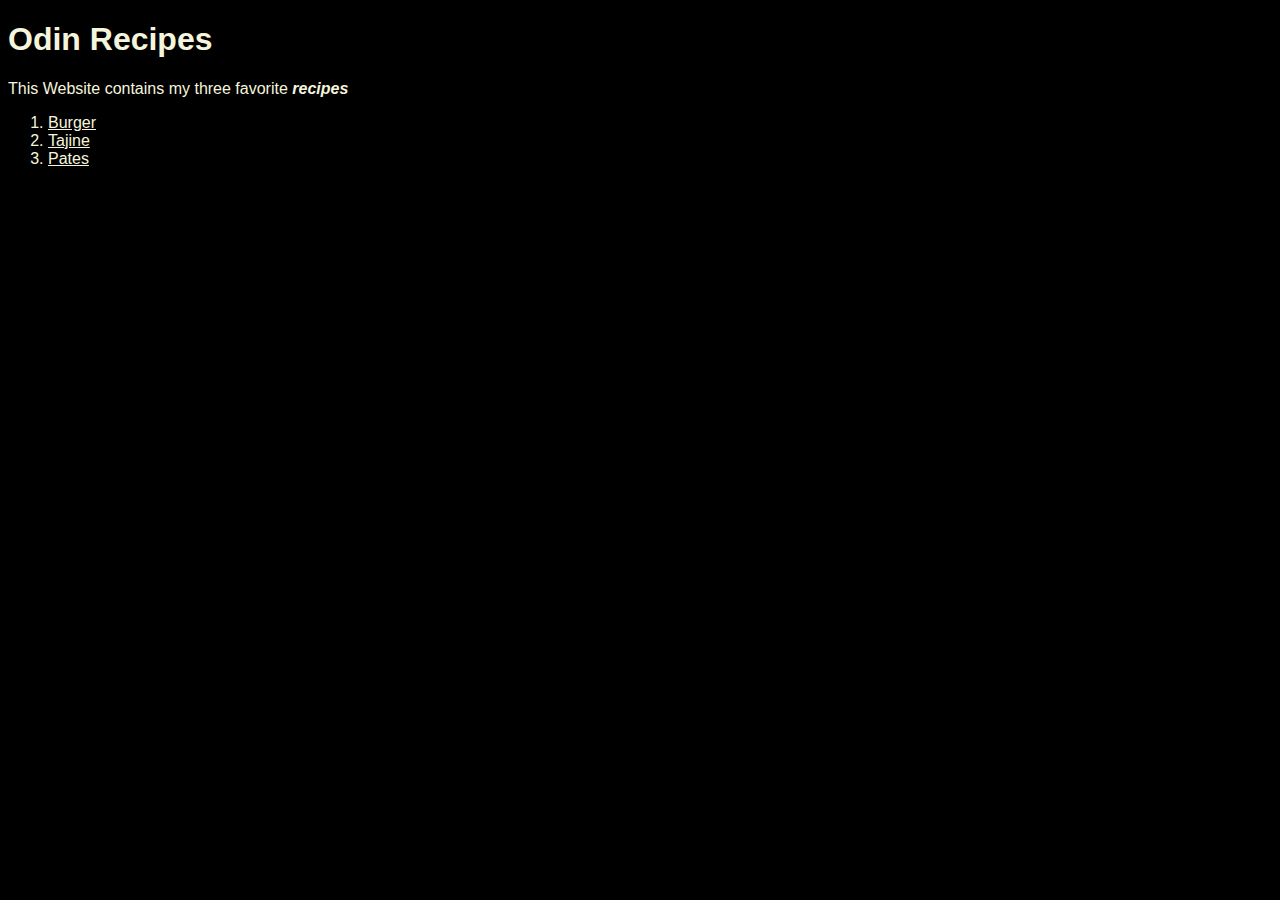
<file: index.html>
<!DOCTYPE html>

<html lang="en">
    <head>
        <meta charset="UTF-8">
        <meta name="viewport" content="width=device-width, initial-scale=1.0">
        <title>Odin Recipes</title>
        <link rel="stylesheet" href="style.css">
    </head>
    <body>
        <h1>Odin Recipes</h1>
        <p>This Website contains my three favorite <strong><em>recipes</em></strong></p>
        <ol>
            <li><a href="./recipes/burger.html">Burger</a></li>
            <li><a href="./recipes/tajine.html">Tajine</a></li>
            <li><a href="./recipes/pate.html">Pates</a></li>
        </ol>
    </body>
</html>
</file>
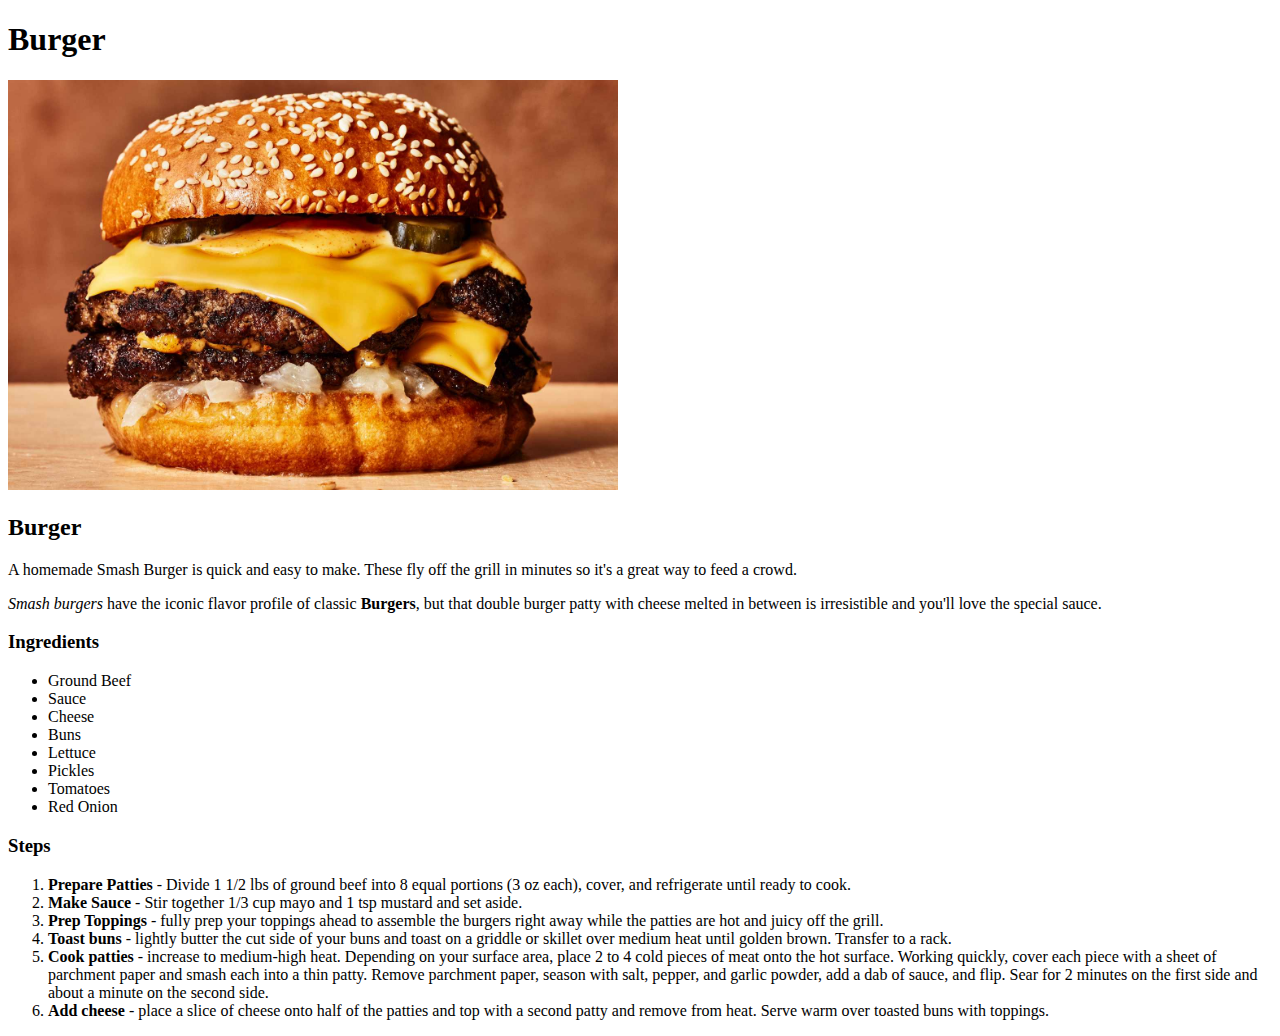
<file: recipes/burger.html>
<!DOCTYPE html>
<html lang="en">
<head>
    <meta charset="UTF-8">
    <meta name="viewport" content="width=device-width, initial-scale=1.0">
    <title>Burger</title>
</head>
<body>
    <h1>Burger</h1>
    <img src="../img/burger.jpeg" alt="Burger" width="610" height="410">
    <h2>Burger</h2>
    <p>A homemade Smash Burger is quick and easy to make. These fly off the grill in minutes so it's a great way to feed a crowd.</p>
    <p><em>Smash burgers</em> have the iconic flavor profile of classic <strong>Burgers</strong>, but that double burger patty with cheese melted in between is irresistible and you'll love the special sauce.</p>
    <h3>Ingredients</h3>
    <ul>
        <li>Ground Beef</li>
        <li>Sauce</li>
        <li>Cheese</li>
        <li>Buns</li>
        <li>Lettuce</li>
        <li>Pickles</li>
        <li>Tomatoes</li>
        <li>Red Onion</li>
    </ul>
    <h3>Steps</h3>
    <ol>
        <li><strong>Prepare Patties</strong> - Divide 1 1/2 lbs of ground beef into 8 equal portions (3 oz each), cover, and refrigerate until ready to cook.</li>
        <li><strong>Make Sauce</strong> - Stir together 1/3 cup mayo and 1 tsp mustard and set aside.</li>
        <li><strong>Prep Toppings</strong> - fully prep your toppings ahead to assemble the burgers right away while the patties are hot and juicy off the grill.</li>
        <li><strong>Toast buns</strong> - lightly butter the cut side of your buns and toast on a griddle or skillet over medium heat until golden brown. Transfer to a rack.</li>
        <li><strong>Cook patties</strong> - increase to medium-high heat. Depending on your surface area, place 2 to 4 cold pieces of meat onto the hot surface. Working quickly, cover each piece with a sheet of parchment paper and smash each into a thin patty. Remove parchment paper, season with salt, pepper, and garlic powder, add a dab of sauce, and flip. Sear for 2 minutes on the first side and about a minute on the second side.</li>
        <li><strong>Add cheese</strong> - place a slice of cheese onto half of the patties and top with a second patty and remove from heat. Serve warm over toasted buns with toppings.</li>
    </ol>
</body>
</html>
</file>
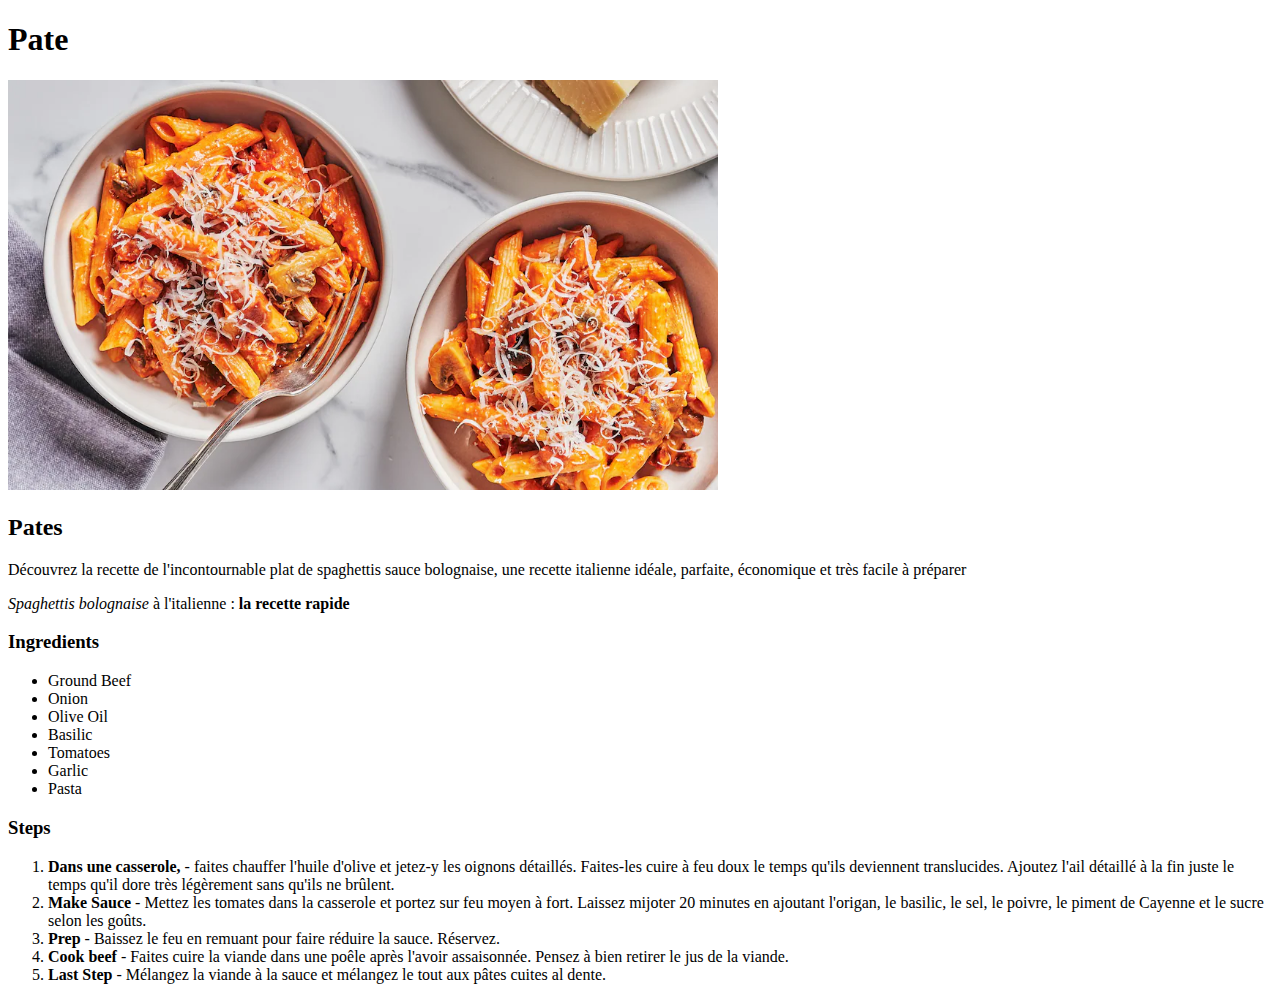
<file: recipes/pate.html>
<!DOCTYPE html>
<html lang="en">
<head>
    <meta charset="UTF-8">
    <meta name="viewport" content="width=device-width, initial-scale=1.0">
    <title>Pate</title>
</head>
<body>
    <h1>Pate</h1>
    <img src="../img/pates.webp" alt="pates" width="710" height="410">
    <h2>Pates</h2>
    <p>Découvrez la recette de l'incontournable plat de spaghettis sauce bolognaise, une recette italienne idéale, parfaite, économique et très facile à préparer</p>
    <p><em>Spaghettis bolognaise</em> à l'italienne : <strong>la recette rapide</strong></p>
    <h3>Ingredients</h3>
    <ul>
        <li>Ground Beef</li>
        <li>Onion</li>
        <li>Olive Oil</li>
        <li>Basilic</li>
        <li>Tomatoes</li>
        <li>Garlic</li>
        <li>Pasta</li>
    </ul>
    <h3>Steps</h3>
    <ol>
        <li><strong>Dans une casserole,</strong> - faites chauffer l'huile d'olive et jetez-y les oignons détaillés. Faites-les cuire à feu doux le temps qu'ils deviennent translucides. Ajoutez l'ail détaillé à la fin juste le temps qu'il dore très légèrement sans qu'ils ne brûlent.</li>
        <li><strong>Make Sauce</strong> - Mettez les tomates dans la casserole et portez sur feu moyen à fort. Laissez mijoter 20 minutes en ajoutant l'origan, le basilic, le sel, le poivre, le piment de Cayenne et le sucre selon les goûts.</li>
        <li><strong>Prep</strong> - Baissez le feu en remuant pour faire réduire la sauce. Réservez.</li>
        <li><strong>Cook beef</strong> - Faites cuire la viande dans une poêle après l'avoir assaisonnée. Pensez à bien retirer le jus de la viande.</li>
        <li><strong>Last Step</strong> - Mélangez la viande à la sauce et mélangez le tout aux pâtes cuites al dente.</li>
    </ol>
</body>
</html>
</file>
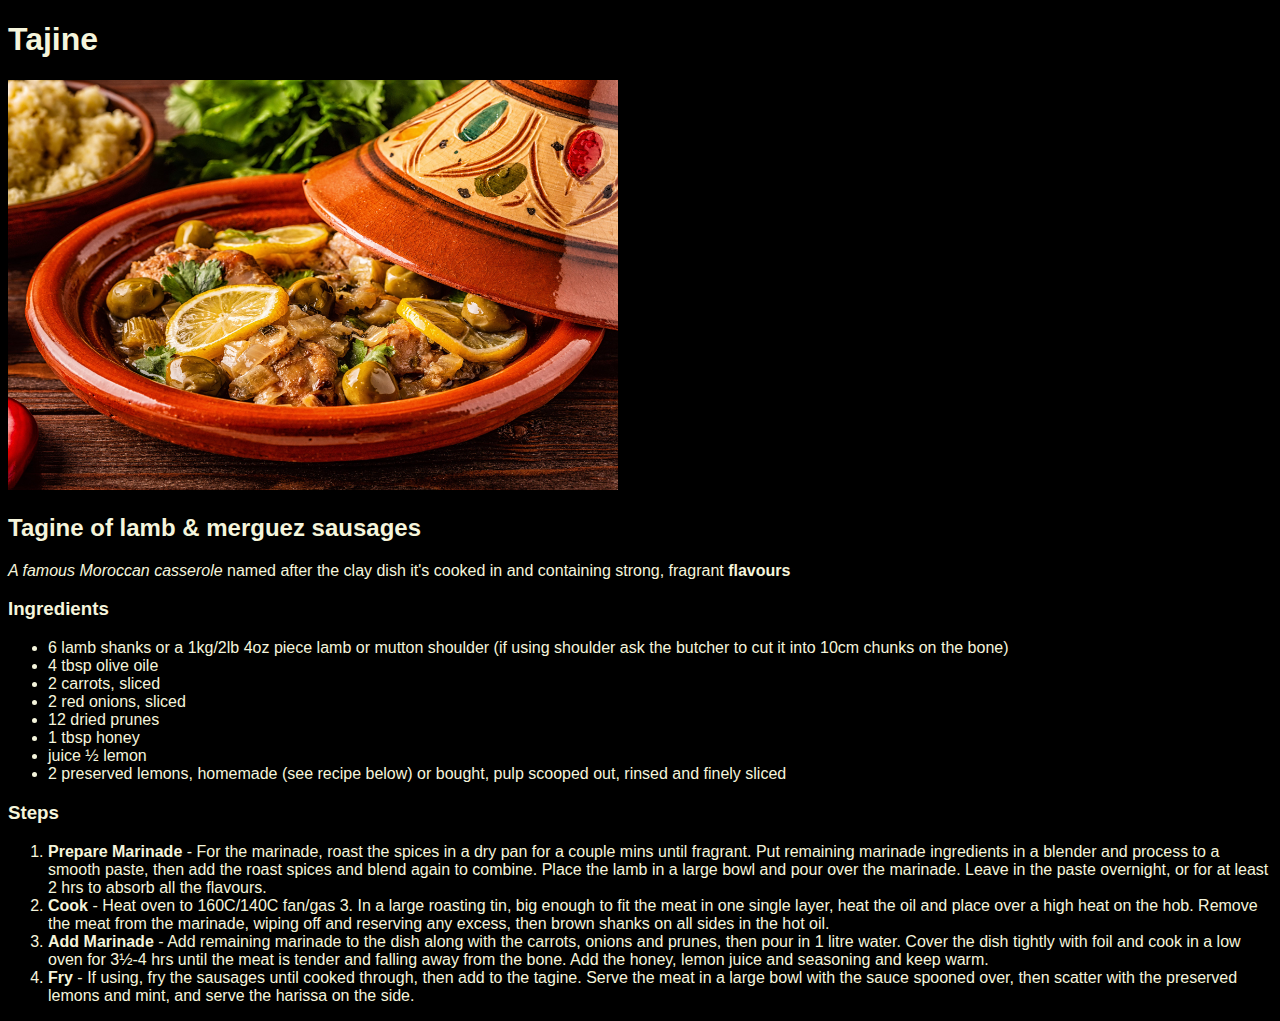
<file: recipes/tajine.html>
<!DOCTYPE html>
<html lang="en">
<head>
    <meta charset="UTF-8">
    <meta name="viewport" content="width=device-width, initial-scale=1.0">
    <title>Tajine</title>
    <link rel="stylesheet" href="../style.css" >
</head>
<body>
    <h1>Tajine</h1>
    <img src="../img/tajine.jpeg" alt="tajine" width="610" height="410">
    <h2>Tagine of lamb & merguez sausages</h2>
    <p><em>A famous Moroccan casserole</em> named after the clay dish it's cooked in and containing strong, fragrant <strong>flavours</strong></p>
    <h3>Ingredients</h3>
    <ul>
        <li>6 lamb shanks or a 1kg/2lb 4oz piece lamb or mutton shoulder (if using shoulder ask the butcher to cut it into 10cm chunks on the bone)</li>
        <li>4 tbsp olive oile</li>
        <li>2 carrots, sliced</li>
        <li>2 red onions, sliced</li>
        <li>12 dried prunes</li>
        <li>1 tbsp honey</li>
        <li>juice ½ lemon</li>
        <li>2 preserved lemons, homemade (see recipe below) or bought, pulp scooped out, rinsed and finely sliced</li>
    </ul>
    <h3>Steps</h3>
    <ol>
        <li><strong>Prepare Marinade</strong> - For the marinade, roast the spices in a dry pan for a couple mins until fragrant. Put remaining marinade ingredients in a blender and process to a smooth paste, then add the roast spices and blend again to combine. Place the lamb in a large bowl and pour over the marinade. Leave in the paste overnight, or for at least 2 hrs to absorb all the flavours.</li>
        <li><strong>Cook</strong> - Heat oven to 160C/140C fan/gas 3. In a large roasting tin, big enough to fit the meat in one single layer, heat the oil and place over a high heat on the hob. Remove the meat from the marinade, wiping off and reserving any excess, then brown shanks on all sides in the hot oil.</li>
        <li><strong>Add Marinade</strong> - Add remaining marinade to the dish along with the carrots, onions and prunes, then pour in 1 litre water. Cover the dish tightly with foil and cook in a low oven for 3½-4 hrs until the meat is tender and falling away from the bone. Add the honey, lemon juice and seasoning and keep warm.</li>
        <li><strong>Fry</strong> - If using, fry the sausages until cooked through, then add to the tagine. Serve the meat in a large bowl with the sauce spooned over, then scatter with the preserved lemons and mint, and serve the harissa on the side.</li>
    </ol>
</body>
</html>
</file>
<file: style.css>
* {
    background-color: black;
    color: beige;
    font-family:'Franklin Gothic Medium', 'Arial Narrow', Arial, sans-serif
}
</file>
